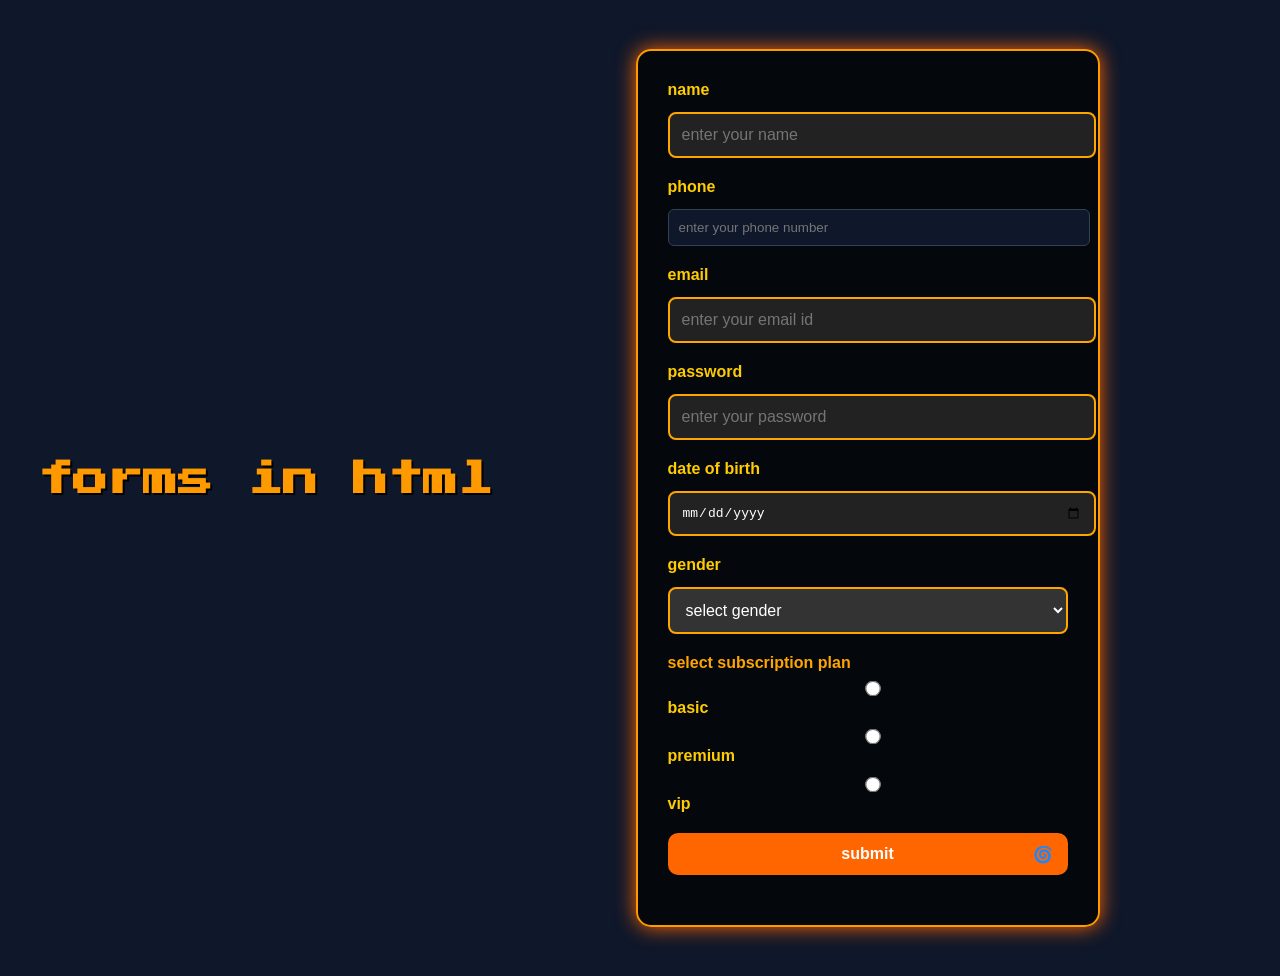
<file: index.html>
<!DOCTYPE html>
<html lang="en">
<head>
    <meta charset="UTF-8">
    <meta name="viewport" content="width=device-width, initial-scale=1.0">
    <link rel="stylesheet" href="forms.css">
    <title>forms in html</title>
    <style>
        /* Naruto Anime Theme - Ninja Vibes */
@import url('https://fonts.googleapis.com/css2?family=Press+Start+2P&display=swap');

body {
  background-image: url('https://wallpaperaccess.com/full/1839631.jpg'); /* Naruto background */
  background-size: cover;
  background-attachment: fixed;
  font-family: 'Segoe UI', Tahoma, Geneva, Verdana, sans-serif;
  padding: 30px;
  color: #fff;
}

h1 {
  text-align: center;
  font-family: 'Press Start 2P', cursive;
  font-size: 2.2rem;
  color: #ff9900;
  text-shadow: 2px 2px #000;
  margin-bottom: 40px;
}

form {
  background-color: rgba(0, 0, 0, 0.7);
  max-width: 600px;
  margin: auto;
  padding: 30px;
  border-radius: 15px;
  box-shadow: 0 0 20px #ff6600;
  border: 2px solid #ff9900;
}

form div {
  margin-bottom: 20px;
}

label {
  display: block;
  margin-bottom: 8px;
  font-weight: bold;
  color: #ffcc00;
}

input[type="text"],
input[type="email"],
input[type="password"],
input[type="tel"],
input[type="date"],
select {
  width: 100%;
  padding: 12px;
  border: 2px solid #ffa500;
  border-radius: 8px;
  background-color: #222;
  color: #fff;
  font-size: 1em;
  transition: 0.3s ease;
}

input[type="text"]:focus,
input[type="email"]:focus,
input[type="password"]:focus,
input[type="tel"]:focus,
input[type="date"]:focus,
select:focus {
  border-color: #ff4500;
  box-shadow: 0 0 8px #ff4500;
  outline: none;
}

input[type="radio"] {
  transform: scale(1.2);
  margin-right: 8px;
}

p {
  font-weight: bold;
  color: #ffa500;
}

button {
  background-color: #ff6600;
  color: #fff;
  padding: 12px 20px;
  font-size: 1em;
  font-weight: bold;
  border: none;
  border-radius: 10px;
  cursor: pointer;
  width: 100%;
  transition: background-color 0.3s ease, transform 0.2s;
  position: relative;
}

button::after {
  content: "🌀";
  position: absolute;
  right: 15px;
  top: 50%;
  transform: translateY(-50%);
}

button:hover {
  background-color: #cc3300;
  transform: scale(1.05);
}

select {
  background-color: #333;
}

/* Fun Shadow Clone Border Animation */
form:hover {
  box-shadow: 0 0 30px #ff9900, 0 0 50px #ff3300 inset;
  transition: 0.5s ease-in-out;
}


    </style>
</head>
<h1>forms in html</h1>
<form action="/submit.php">
    <div>
        <label for="name">name</label>
        <input type="text" id="name" placeholder="enter your name">
    </div>
    <div>
        <label for="phone">phone</label>
        <input type="phone" placeholder="enter your phone number" id="phone">
    </div>
    <div>
        <label for="email">email</label>
        <input type="email" placeholder="enter your email id" id="email">
    </div>
    <div>
        <label for="password">password</label>
        <input type="password" placeholder="enter your password" id="password">
</div>
<div>
    <label for="dob">date of birth</label>
    <input type="date" required placeholder="enter your date" id="dob">
</div>
<div>
    <label for="gender">gender</label>
    <select id="gender" required>
        <option value="" disabled selected> select gender

        </option>
        <option value="male">male</option>
        <option value="female">female</option>
        <option value="others">others</option>
    </select>

</div>
<div>
    <p>select subscription plan</p>
    <input type="radio" name="subscripton" id="basic" value="basic">
    <label for="basic">basic</label>
    <input type="radio" name="subscription" id="premium" value="premium">
    <label for="premium">premium</label>
    <input type="radio" name="subscription" id="vip">
    <label for="vip">vip</label>
</div>
<div>
    <button type="submit">submit</button>
</div>

</form>
<body>
    
</body>
</html>
</file>
<file: forms.css>
/* Dark Theme Form */

body{
    background-color:#0f172a;
    font-family: Arial, Helvetica, sans-serif;
    display:flex;
    justify-content:center;
    align-items:center;
    height:100vh;
}

h1{
    text-align:center;
    color:white;
    margin-bottom:20px;
}

form{
    background:#1e293b;
    padding:30px;
    border-radius:12px;
    width:400px;
    box-shadow:0px 10px 25px rgba(0,0,0,0.6);
}

form div{
    margin-bottom:15px;
}

label{
    color:#e2e8f0;
    font-weight:500;
}

input, select{
    width:100%;
    padding:10px;
    margin-top:5px;
    border-radius:6px;
    border:1px solid #334155;
    background:#0f172a;
    color:white;
}

input:focus, select:focus{
    outline:none;
    border:1px solid #38bdf8;
}

p{
    color:#e2e8f0;
    margin-bottom:5px;
}

button{
    width:100%;
    padding:12px;
    background:#38bdf8;
    border:none;
    border-radius:8px;
    color:black;
    font-weight:bold;
    cursor:pointer;
    transition:0.3s;
}

button:hover{
    background:#0ea5e9;
}
</file>
